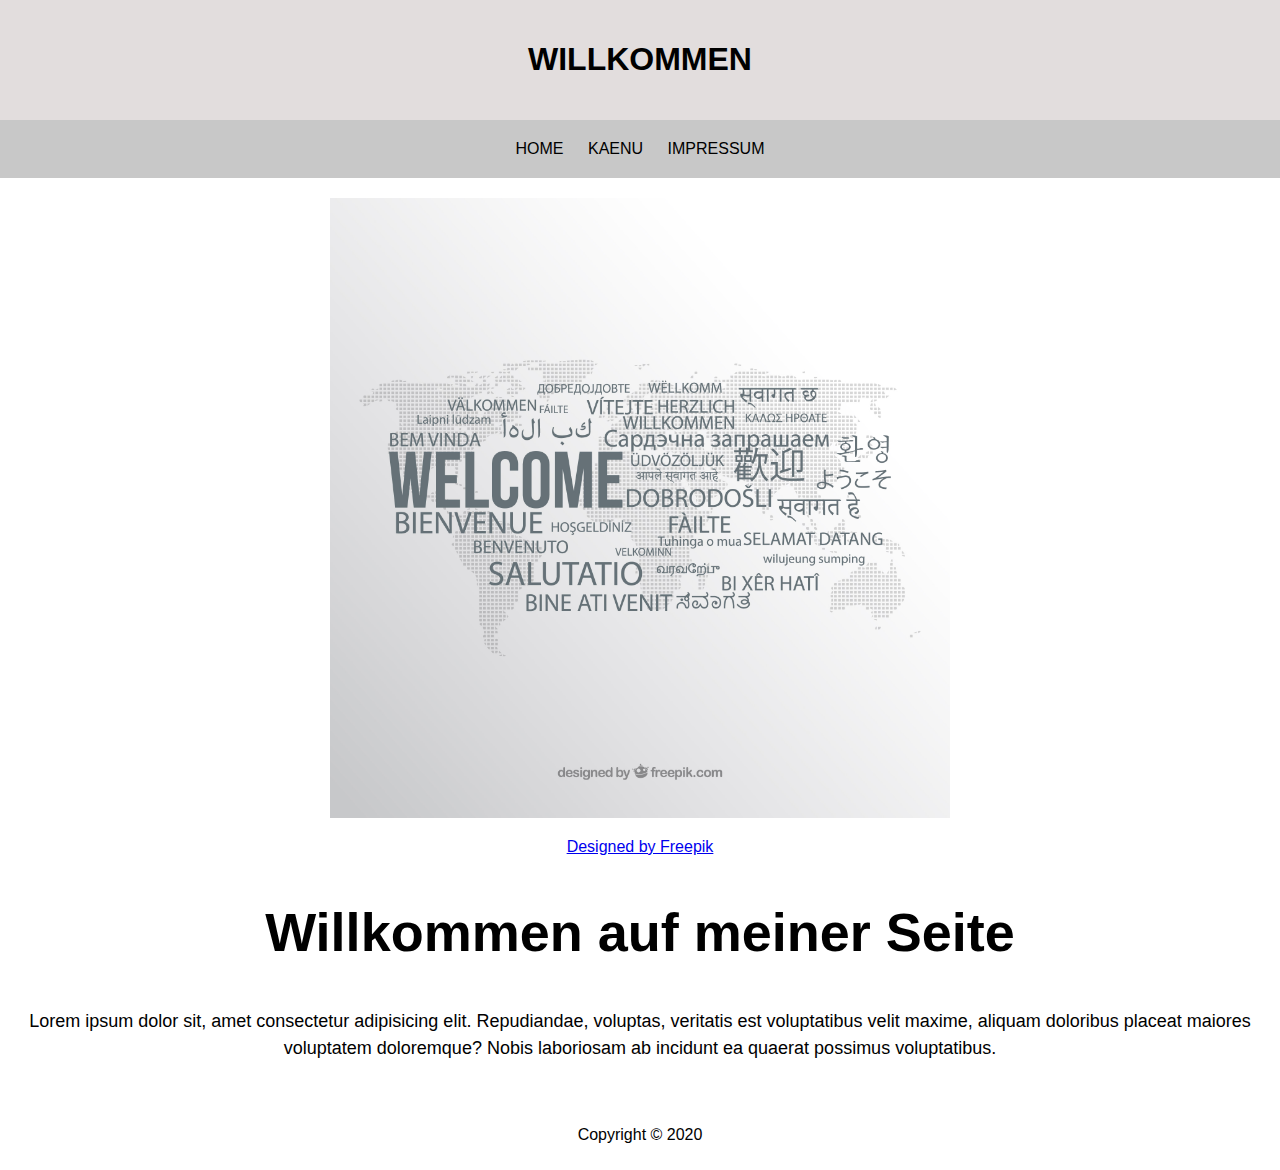
<file: src/oldinex.html>
<!DOCTYPE html>
<html>
  <head>
    <title>KANUSAN KARUNARAJAH</title>
    <link rel="stylesheet" type="text/css" href="style.css">
    <!-- <script src="https://cdn.tailwindcss.com"></script>» -->
  </head>
  <body>
    <div class="header">
      <h1>WILLKOMMEN</h1>
    </div>
    <div class="nav">
      <ul>
        <li>HOME</li>
        <li>KAENU</li>
        <li>IMPRESSUM</li>
      </ul>
    </div>
    <div class="content">
      <div class="main-image">
        <img src="willkommen.jpg" alt="willkommensbild">
        <p><a href="http://www.freepik.com">Designed by Freepik</a></p>
      </div>
      <div class="titel">
        <h2>Willkommen auf meiner Seite</h2>
      </div>
      <div class="text">
        <p>Lorem ipsum dolor sit, amet consectetur adipisicing elit. Repudiandae, voluptas, veritatis est voluptatibus velit maxime, aliquam doloribus placeat maiores voluptatem doloremque? Nobis laboriosam ab incidunt ea quaerat possimus voluptatibus.</p>
      </div>
    </div>
    <div class="footer">
      <p>Copyright &copy; 2020</p>
    </div>
  </body>
</html>
</file>
<file: src/style.css>
body {
    margin: 0;
    padding: 0;
    font-family: sans-serif;
  }
  
  .header {
    background-color: #c2b7b778;
    padding: 20px;
    text-align: center;
  }
  
  .nav {
    background-color: rgb(200, 200, 200);
    padding: 20px;
    text-align: center;
  }
  
  .nav ul {
    list-style: none;
    margin: 0;
    padding: 0;
  }
  
  .nav li {
    display: inline-block;
    padding: 0 10px;
  }
  
  .nav a {
    color: #fff;
    text-decoration: none;
    font-size: 18px;
  }
  
  .content {
    padding: 20px;
    text-align: center;
  }
  
  .main-image img {
    width: 50%;
  }
  
  .titel {
    font-size: 36px;
    font-weight: bold;
    margin-top: 20px;
  }
  
  .text {
    font-size: 18px;
    line-height: 1.5;
    margin-top: 20px;
  }
  
  .footer {
    padding: 10px;
    text-align: center;
  }
</file>
